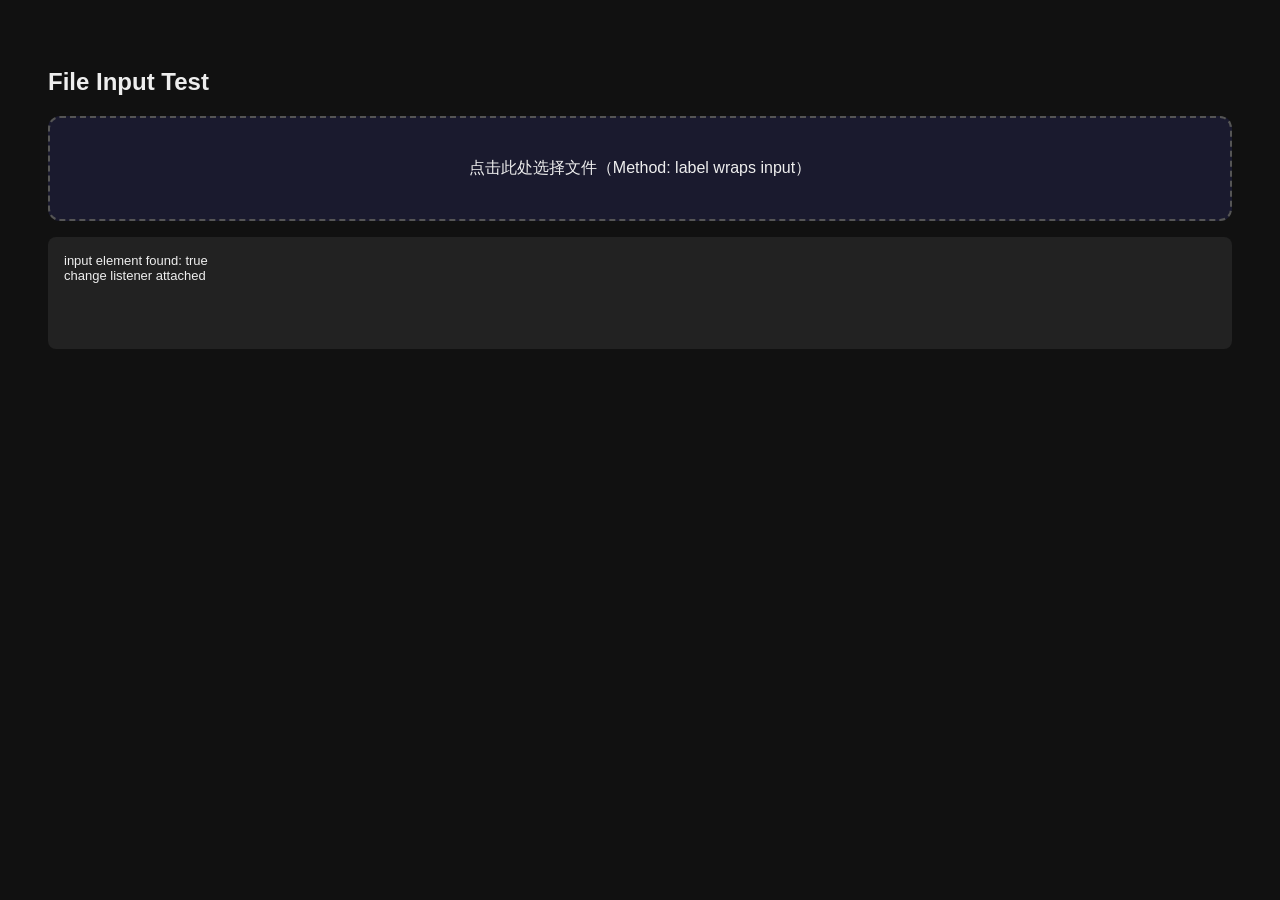
<file: frontend/templates/test_upload.html>
<!DOCTYPE html>
<html lang="zh">
<head>
<meta charset="UTF-8">
<title>Upload Test</title>
<style>
body { font-family: sans-serif; padding: 40px; background: #111; color: #eee; }
.zone { border: 2px dashed #555; border-radius: 12px; padding: 40px; text-align: center;
        cursor: pointer; margin-bottom: 16px; background: #1a1a2e; }
.zone:hover { border-color: #6c63ff; }
#log { background: #222; padding: 16px; border-radius: 8px; font-size: 13px;
       white-space: pre-wrap; min-height: 80px; }
img { width: 80px; height: 80px; object-fit: cover; border-radius: 6px; margin: 4px; }
</style>
</head>
<body>
<h2>File Input Test</h2>

<!-- Method: label wraps input (most reliable cross-browser) -->
<label style="display:block">
  <div class="zone">点击此处选择文件（Method: label wraps input）</div>
  <input id="testInput" type="file" accept="image/*" multiple style="display:none">
</label>

<div id="log">等待选择文件…</div>
<div id="preview"></div>

<script>
const input = document.getElementById('testInput');
const log   = document.getElementById('log');
const prev  = document.getElementById('preview');

log.textContent = 'input element found: ' + !!input + '\n';

input.addEventListener('change', function() {
    log.textContent += 'change event fired! files.length = ' + this.files.length + '\n';
    prev.innerHTML = '';
    Array.from(this.files).forEach(f => {
        log.textContent += '  file: ' + f.name + ' type=' + f.type + ' size=' + f.size + '\n';
        if (f.type.startsWith('image/') || f.name.match(/\.(jpg|jpeg|png|heic|webp)$/i)) {
            const img = document.createElement('img');
            img.src = URL.createObjectURL(f);
            prev.appendChild(img);
        }
    });
    this.value = '';  // reset so same file can be re-selected
});

log.textContent += 'change listener attached\n';
</script>
</body>
</html>
</file>
